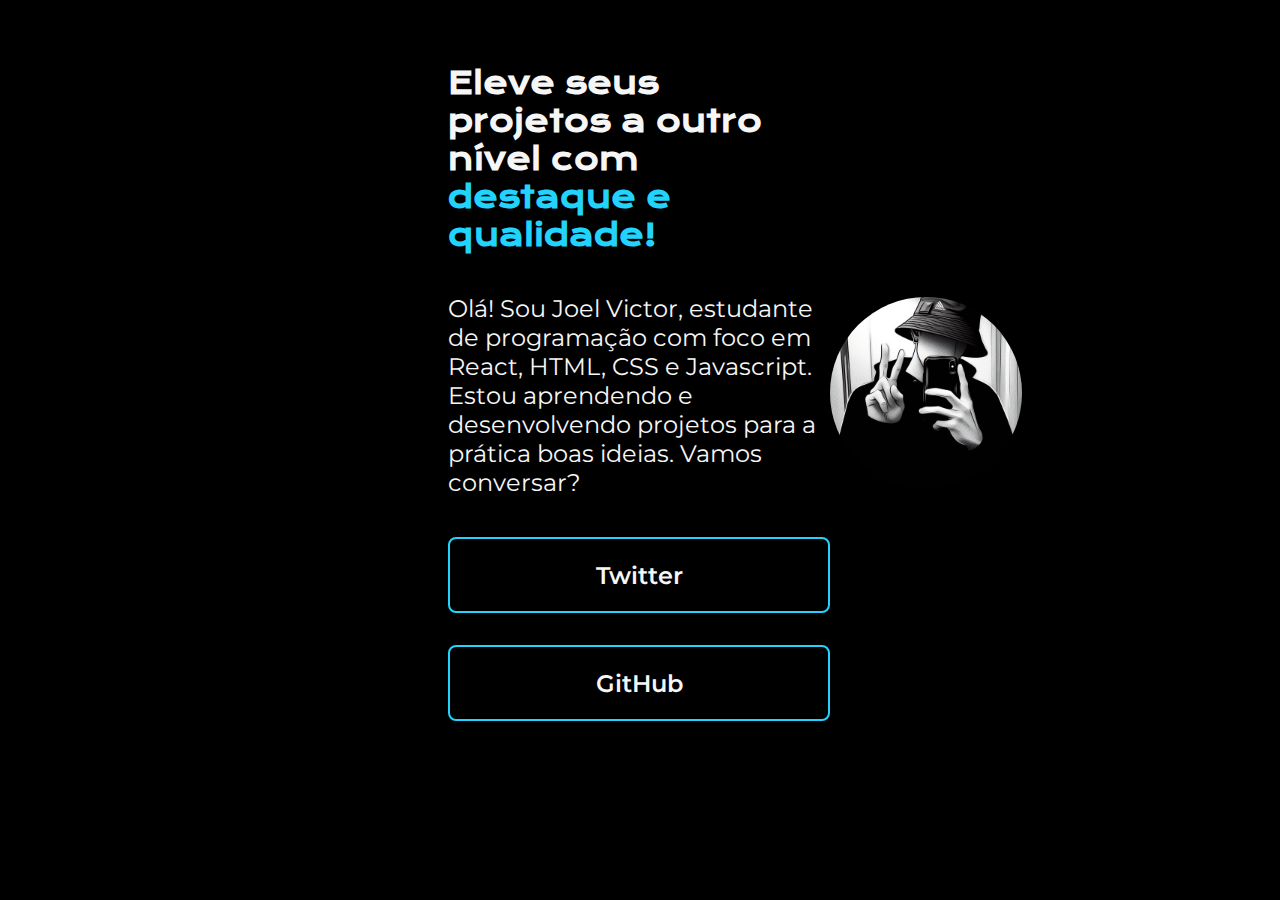
<file: index.html>
<!DOCTYPE html>
<html lang="pt-br">
    <head>
        <meta charset="UTF-8">
        <meta http-equiv="X-UA-Compatible" content="IE=edge">
        <meta name="viewport" content="width=device-width, initial-scale=1.0">
        <title>Joel</title>
        <link rel="stylesheet" href="styles.css"> 
    </head>
    <body>
        <header>
        
        </header>
        <main class="apresentacao">
            <section class="apresentacao-conteudo">
                <h1 class="apresentacao-conteudo-titulo">Eleve seus projetos a outro nível com <strong class="destaque">destaque e qualidade!</strong></h1>
                <p class="apresentacao-conteudo-texto">Olá! Sou Joel Victor, estudante de programação com foco em React, HTML, CSS e Javascript. Estou aprendendo e desenvolvendo projetos para a prática boas ideias. Vamos conversar?</p>
                <div class="apresentacao-links">
                    <a class="links" href="https://twitter.com/jo3lll_">Twitter</a>
                    <a class="links" href="https://github.com/jo3ldev">GitHub</a>
                </div>
            </section>
            <img class="foto" src="j.jpeg" alt="Foto feita por IA de Joel Victor.">
        </main>
        <footer>

        </footer>
    </body>
</html>
</file>
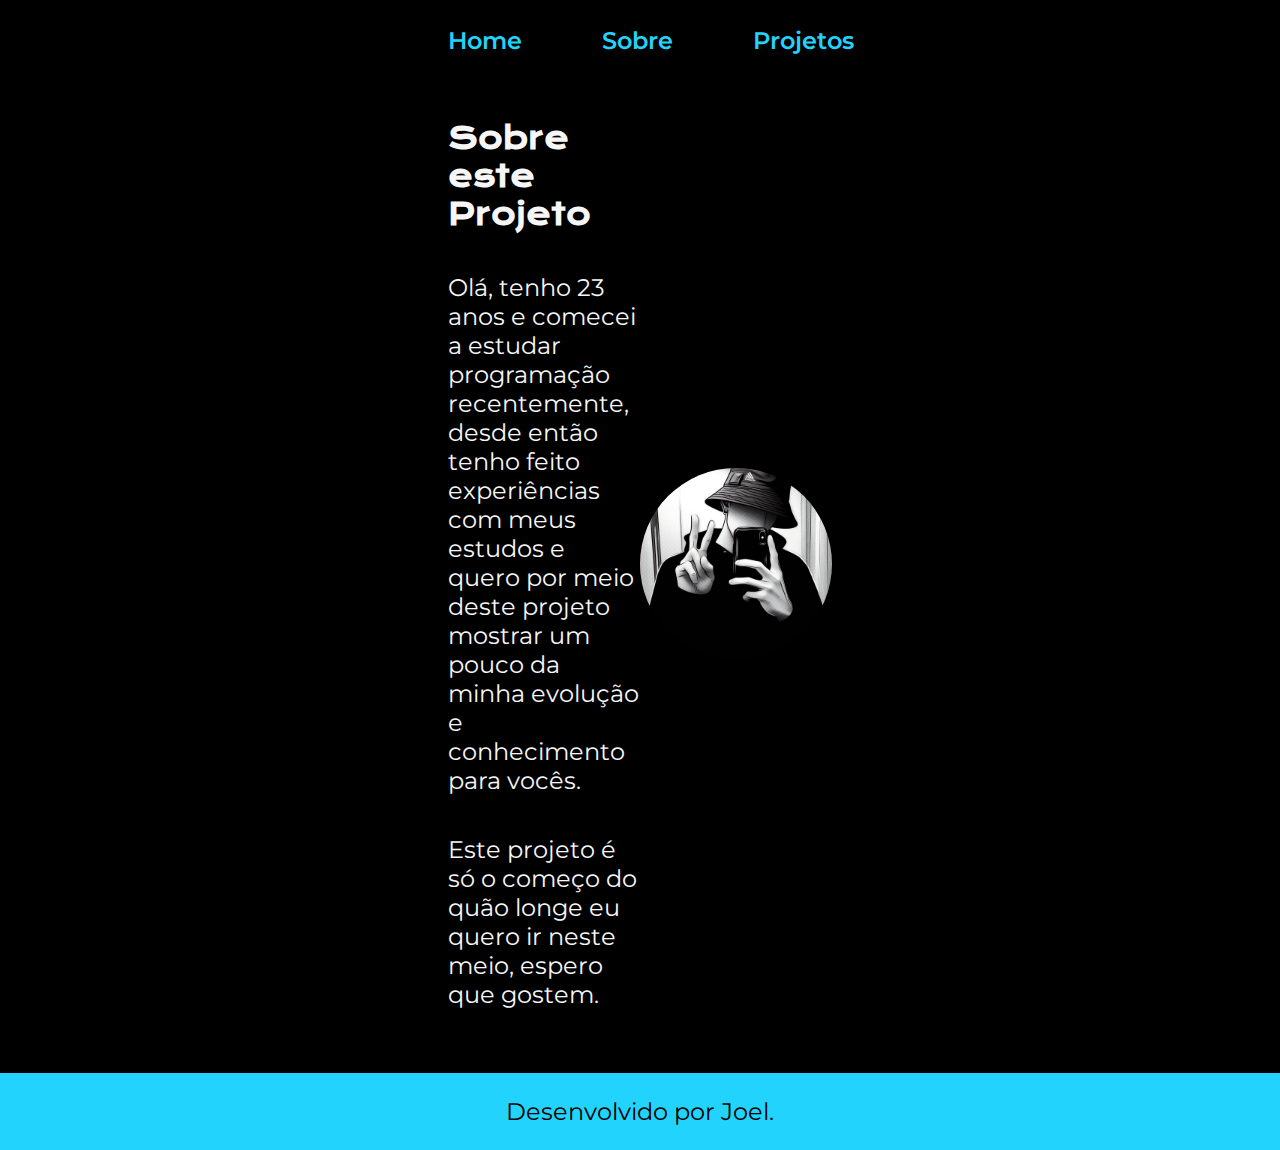
<file: about.html>
<!DOCTYPE html>
<html lang="pt-br">
<head>
    <meta charset="UTF-8">
    <meta http-equiv="X-UA-Compatible" content="IE=edge">
    <meta name="viewport" content="width=device-width, initial-scale=1.0">
    <title>Projetos</title>
    <link rel="stylesheet" href="styles.css"> 
</head>
<body>
    <header class="cabecalho">
        <nav class="menu">
            <a class="menu-link" href="index.html">Home</a>
            <a class="menu-link" href="about.html">Sobre</a>
            <a class="menu-link" href="dev.html">Projetos</a>
        </nav>
    </header>

    <main class="apresentacao">
        <section class="apresentacao-conteudo">
            <h1 class="apresentacao-conteudo-titulo">Sobre este Projeto</h1>
            <p class="apresentacao-conteudo-texto">Olá, tenho 23 anos e comecei a estudar programação recentemente, desde então tenho feito experiências com meus estudos e quero por meio deste projeto mostrar um pouco da minha evolução e conhecimento para vocês.</p>
            <p class="apresentacao-conteudo-texto">Este projeto é só o começo do quão longe eu quero ir neste meio, espero que gostem.</p>
        </section>
        <img class="foto" src="assets/pic.jpeg" alt="Foto feita por IA de Joel Victor.">
    </main>

    <footer class="rodape">
        <p>Desenvolvido por Joel.</p>
    </footer>    
</body>
</html>
</file>
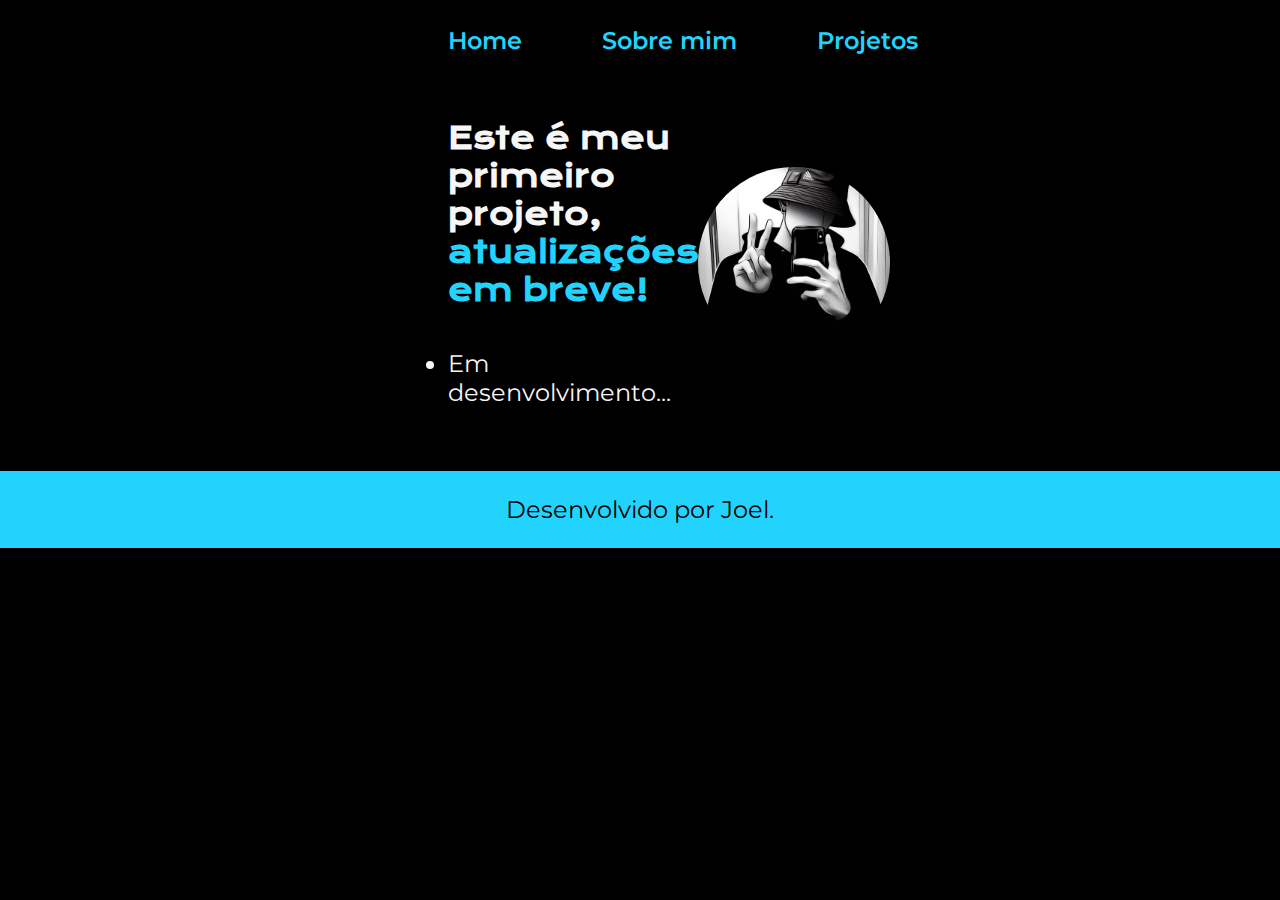
<file: dev.html>
<!DOCTYPE html>
<html lang="pt-br">
    <head>
        <meta charset="UTF-8">
        <meta http-equiv="X-UA-Compatible" content="IE=edge">
        <meta name="viewport" content="width=device-width, initial-scale=1.0">
        <title>Projetos</title>
        <link rel="stylesheet" href="styles.css"> 
    </head>
    <body>
        <header class="cabecalho">
            <nav class="menu">
                <a class="menu-link" href="index.html">Home</a>
                <a class="menu-link" href="about.html">Sobre mim</a>
                <a class="menu-link" href="dev.html">Projetos</a>
            </nav>
        </header>

        <main class="apresentacao">
            <section class="apresentacao-conteudo">
                <h1 class="apresentacao-conteudo-titulo">Este é meu primeiro projeto, <strong class="destaque">atualizações em breve!</strong></h1>
                <ul class="apresentacao-conteudo-texto">
                    <li>Em desenvolvimento...</li>
                </ul>
            </section>
            <img class="foto" src="assets/pic.jpeg" alt="Foto feita por IA de Joel Victor.">
        </main>

        <footer class="rodape">
            <p>Desenvolvido por Joel.</p>
        </footer>
    </body>
</html>
</file>
<file: styles.css>
@import url('https://fonts.googleapis.com/css2?family=Krona+One&family=Montserrat:wght@400;600&display=swap');

* {
    margin: 0;
    padding: 0;
}

body {
    box-sizing: border-box;
    background-color: #000000;
    color: #F6F6F6;
}

.cabecalho {
    padding: 2% 0% 0% 35%;
}

.menu {
    display: flex;
    gap: 80px;
}

.menu-link {
    font-family: 'Montserrat', sans-serif;
    font-size: 24px;
    font-weight: 600;
    color: #22D4FD;
    text-decoration: none;
}

.apresentacao {
    padding: 5% 35%;
    display: flex;
    align-items: center;
    justify-content: space-between;
}

.apresentacao-conteudo {
    width: 615px;
    display: flex;
    flex-direction: column;
    gap: 40px;
}

.apresentacao-conteudo-titulo {
    font-size: 30px;
    font-family: 'Krona One', sans-serif;
}

.apresentacao-conteudo-texto {
    font-size: 24px;
    font-family: 'Montserrat', sans-serif;
}

.destaque {
    color: #22D4FD;
}

.apresentacao-links {
    display: flex;
    flex-direction: column;
    align-items: center;
    justify-content: space-between;
    gap: 32px;
}

.links-sub {
    font-family:'Krona One', sans-serif;
    font-weight: 400;
    font-size: 24px;
}

.links {
    display: flex;
    justify-content: center;
    gap: 16px;
    border: 2px solid #22D4FD;
    width: 378px;
    text-align: center;
    border-radius: 8px;
    font-size: 24px;
    font-weight: 600;
    padding: 21.5px 0;
    text-decoration: none;
    color: #F6F6F6;
    font-family: 'Montserrat', sans-serif;
}

.links:hover {
    background-color: #272727;
    padding: 3.5%;
}

.foto {
    display: block;
    margin-left: auto;
    margin-right: auto;
    width: 50%;
    border-radius: 500px;
}

.rodape {
    padding: 24px;
    color:#000000;
    background-color: #22D4FD;
    text-align: center;
    font-family: 'Montserrat', sans-serif;
    font-size: 24px;
    font-weight: 400;
}
</file>
